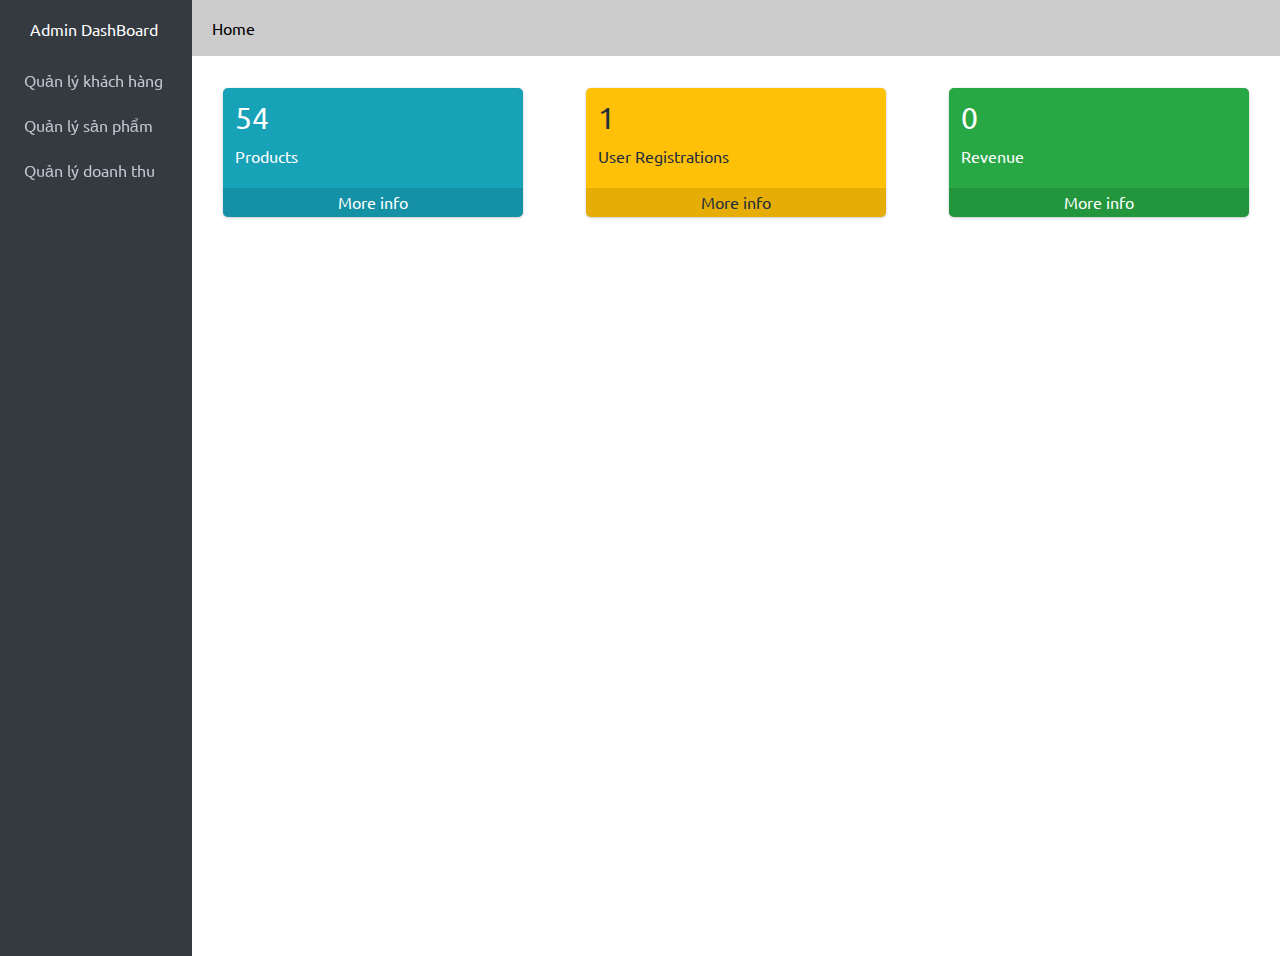
<file: managerAcc.html>
<!DOCTYPE html>
<html lang="en">
<head>
  <meta charset="UTF-8">
  <meta http-equiv="X-UA-Compatible" content="IE=edge">
  <meta name="viewport" content="width=device-width, initial-scale=1.0">
  <link rel="stylesheet" href="https://cdnjs.cloudflare.com/ajax/libs/font-awesome/6.0.0-beta2/css/all.min.css" integrity="sha512-YWzhKL2whUzgiheMoBFwW8CKV4qpHQAEuvilg9FAn5VJUDwKZZxkJNuGM4XkWuk94WCrrwslk8yWNGmY1EduTA==" crossorigin="anonymous" referrerpolicy="no-referrer" />
  <link href="https://fonts.googleapis.com/css2?family=Mulish:wght@200;500&family=Roboto:wght@100;300;400&family=Ubuntu&display=swap" rel="stylesheet">
  <link rel="stylesheet" href="https://code.ionicframework.com/ionicons/2.0.1/css/ionicons.min.css">
  <link rel="stylesheet" href="assests/css/admin.css">
  <title>Document</title>
</head>
<body>
  <div class="header">
    <div class="name-dashboard">
      <a href="">
        <i class="fab fa-apple"></i>
        <span>Admin DashBoard</span>
      </a>
    </div>
    <div class="home-screen">
      <a href="javascript:void(0)">Home</a>
    </div>
   
  </div>
  
  <div class="container">
    <nav class="menu">
      <!-- <div class="name-user">
        <a href="javascript:void(0)">
          <i class="fas fa-user-circle"></i>
          <span>Võ Minh Tấn</span>
        </a>
      </div> -->
      <ul>
        <li>
          <a class="hover-text" href="javascript:void(0)" onclick="innerUser()">
            <i class="ion ion-person"></i>
            <span>Quản lý khách hàng</span>
          </a>
        </li>
        <li>
          <a class="hover-text" href="javascript:void(0)" onclick="innerProducts()">
            <i class="ion ion-bag"></i>
            <span>Quản lý sản phẩm</span>
          </a>
        </li>
        <li>
          <a class="hover-text" href="javascript:void(0)" onclick="innerRevenue()">
            <i class="ion ion-stats-bars"></i>
            <span>Quản lý doanh thu</span>
          </a>
        </li>
      </ul>
    </nav>
    <div class="content">
      <div class="items">
        <div class="products box">
          <div class="inner">
            <span>0</span>
            <p>Products</p>
          </div>
          <div class="icon">
            <i class="ion ion-bag"></i>
            <a href="javascript:void(0)" onclick="innerProducts()">
              <span>More info</span>
              <i class="fas fa-arrow-circle-right"></i>
            </a>
          </div>
        </div>
        <div class="consumer box">
          <div class="inner">
            <span>0</span>
            <p>User Registrations</p>
          </div>
          <div class="icon">
            <i class="ion ion-person-add"></i>
            <a href="javascript:void(0)" onclick="innerUser()">
              <span>More info</span>
              <i class="fas fa-arrow-circle-right"></i>
            </a>
          </div>
        </div>
        <div class="revenue box">
          <div class="inner">
            <span>0</span>
            <p>Revenue</p>
          </div>
          <div class="icon">
            <i class="ion ion-stats-bars"></i>
            <a href="javascript:void(0)" onclick="innerRevenue()">
              <span>More info</span>
              <i class="fas fa-arrow-circle-right"></i>
            </a>
          </div>
        </div>
      </div>
      <div class="result">
        <div class="button">
          
        </div>
        <div id="table">
          
        </div>
        <div class="page">

        </div>
        <div id="form-id" class="form">
          
        </div>
      </div>
    </div>
  </div>
  <div class="footer">

  </div>
  
  <script src="js/admin.js"></script>
</body>
</html>
</file>
<file: assests/css/admin.css>
*{
  padding: 0;
  margin: 0;
  box-sizing: border-box;
}
html{
  scroll-behavior: smooth;
}
body{
  font-family: 'Ubuntu', sans-serif;
}
a {
  text-decoration: none;
  color: #000;
}
img {
  width: 80px;
}
.hover-text:hover{
  background-color: #494e53;
  color: #fff;
  border-radius: 5px;
}

.header{
  height: 56px;
  display: flex;
  background-color: #ccc;
  justify-content: flex-start;
  align-items: center;
}
.header a{
  line-height: 56px;
}
.header .name-dashboard {
  color: #c2c7d0;
  width: 15%;
  background-color: #343a40;
  padding: 0 10px;
}
.header .name-dashboard:hover a{
  color: #fff;
}
.name-dashboard i {
  font-size: 20px;
  padding: 0 10px;
}
.name-dashboard a {
  color: #c2c7d0;
}
.home-screen {
  padding: 0 20px;
}
.container {
  display: flex;
  min-height: 100vh;
}
.menu {
  background-color: #343a40;
  width: 15%;
  text-align: left;
}
.menu ul{
  position: fixed;
}
.menu .name-user {
  color: #c2c7d0;
  padding: 10px;
  border-top: 1px solid #ccc;
  border-bottom: 1px solid #ccc;
}
.menu .name-user a {
  color: #c2c7d0;
}
.menu .name-user a:hover {
  color: #fff;
}
.menu .name-user i{
  font-size: 20px;
  padding: 10px;
}
.menu li {
  margin: 4px;
}
.menu ul li a{
  display: block;
  padding: 10px;
  color: #c2c7d0;
}
.menu li a i {
  padding-right: 10px;
}
.content {
  width: 85%;
}
.content .items{
  display: flex;
  justify-content: space-around;
}
.items .box {
  margin: 32px 0;
  position: relative;
  border-radius: 5px;
  color: #fff;
  min-width: 300px;
  box-shadow: 0 0 1px rgb(0 0 0 / 13%), 0 1px 3px rgb(0 0 0 / 20%);
}
.box .inner {
  padding: 12px;
}
.inner span {
  padding-bottom: 12px;
  font-size: 30px;
}
.inner p {
  padding: 10px 0;
}
.box .icon {
  padding: 4px 0;
  text-align: center;
  border-bottom-right-radius: 5px;
  border-bottom-left-radius: 5px;
  background-color: rgba(0,0,0,.1);
}
.icon > i {
  position: absolute;
  font-size: 70px;
  top: 15%;
  right: 12px;
  color: rgba(0,0,0,.15);
  transform: scale(0.9);
  transition: transform .2s ease-out;
}
.box:hover .icon > i{
  transform: scale(1);
}
.icon a {
  color: #fff;
  display: block;
}
.icon:hover {
  background-color: rgba(0,0,0,.15);
}
.items .products {
  background-color: #17a2b8;
}
.items .consumer {
  background-color: #ffc107;
}
.items .revenue {
  background-color: #28a745;
}
.consumer .inner {
  color: #1f2d3d;
}
.consumer .icon a{
  color: #1f2d3d;
}

table, th, td {
  border: 1px solid #ccc;
  border-collapse: collapse;
}
th, td {
  text-align: center;
  padding: 5px 0;
  height: 100px;
}
table {
  width: 100%;
}
button {
  padding: 0 10px;
}
tr:not(tr:first-child):hover {
  color: #212529;
  background-color: rgba(0,0,0,.075);
}
.result {
  padding: 0 40px 32px;
}
@keyframes appear{
  0%{
    opacity: 0;
  }
  100%{
    opacity: 1;
  }
}
.board {
    font-family: 'Ubuntu', sans-serif;
    position: fixed;
    padding: 50px;
    display: flex;
    justify-content: center;
    align-items: center;
    animation: appear .1s ease-out forwards;
    background-color: rgba(0,0,0,0.2);
    top: 0;
    bottom: 0;
    left: 0;
    right: 0;
    z-index: 2;
}
.board.active {
  display: none;
}
.board .left-board {
    padding: 45px 50px;
    height: 550px;
    background-color: rgb(255, 255, 240);
    border-radius: 5px;
    display: flex;
    flex-direction: column;
    align-items: center;
    position: relative;
    z-index: 2;
}
.title{
    font-size: 20px;
    font-weight: 700;
    margin-bottom: 20px;
}
.left-board .form-input {
    display: flex;
    flex-direction: column;
    padding: 10px 0 0;
    width: 300px;
    font-size: 16px;
    position: relative;
}
.form-input input{
    height: 30px;
    font-size: 14px;
    border-radius: 5px;
    border: 1px solid #000;
    padding: 10px;
    z-index: 1;
}
.bot-board {
    margin-top: 20px;
    display: flex;
    flex-direction: column;
    align-items: center;
}
.bot-board input {
    padding: 10px 45px;
    border-radius: 50px;
    border: none;
    color: #fff;
    box-shadow: 0 2px 2px rgba(0,0,0,.5);
    background-color: #f4354d;
}
.bot-board input:active {
    transform: scale(0.98);
    box-shadow: none;
    transition: .1s;
}
.form-input > span {
  position: absolute;
  bottom: 14px;
  color: #f02849;
  font-size: 12px;
}
.btn-close {
  position: absolute;
  top: 0;
  right: 0;
  padding: 10px 15px;
  background-color: #f4354d;
  font-size: 20px;
  border-top-right-radius: 5px;
}
.btn-close:hover {
  color: #fff;
  background-color: rgb(51, 39, 39);
  transition-duration: .1s;
}
.page {
  text-align: center;
  margin: 32px 0;
}
.page ul {
  display: flex;
  justify-content: center;
  list-style: none;
}
.page ul li {
  padding: 10px 15px;
  background-color: #cb1c22;
  margin: 5px;
  color: #fff;
  border-radius: 5px;
  cursor: pointer;
}
.page ul li:hover {
  background-color: #ae1427;
}

.trash button i {
  color: red;
  opacity: .7;
  font-size: 16px;
  transition: all .1s ease-out;
}
.trash button {
  background-color: transparent;
  border: none;
  cursor: pointer;
  padding: 20px 10px; 
}
.edit button i {
  color: blue;
  font-size: 16px;
  opacity: .7;
  transition: all .1s ease-in;
}
.edit button {
  background-color: transparent;
  border: none;
  cursor: pointer;
  padding: 20px 10px; 
}
.edit button:hover i,
.trash button:hover i {
  font-size: 20px;
}
</file>
